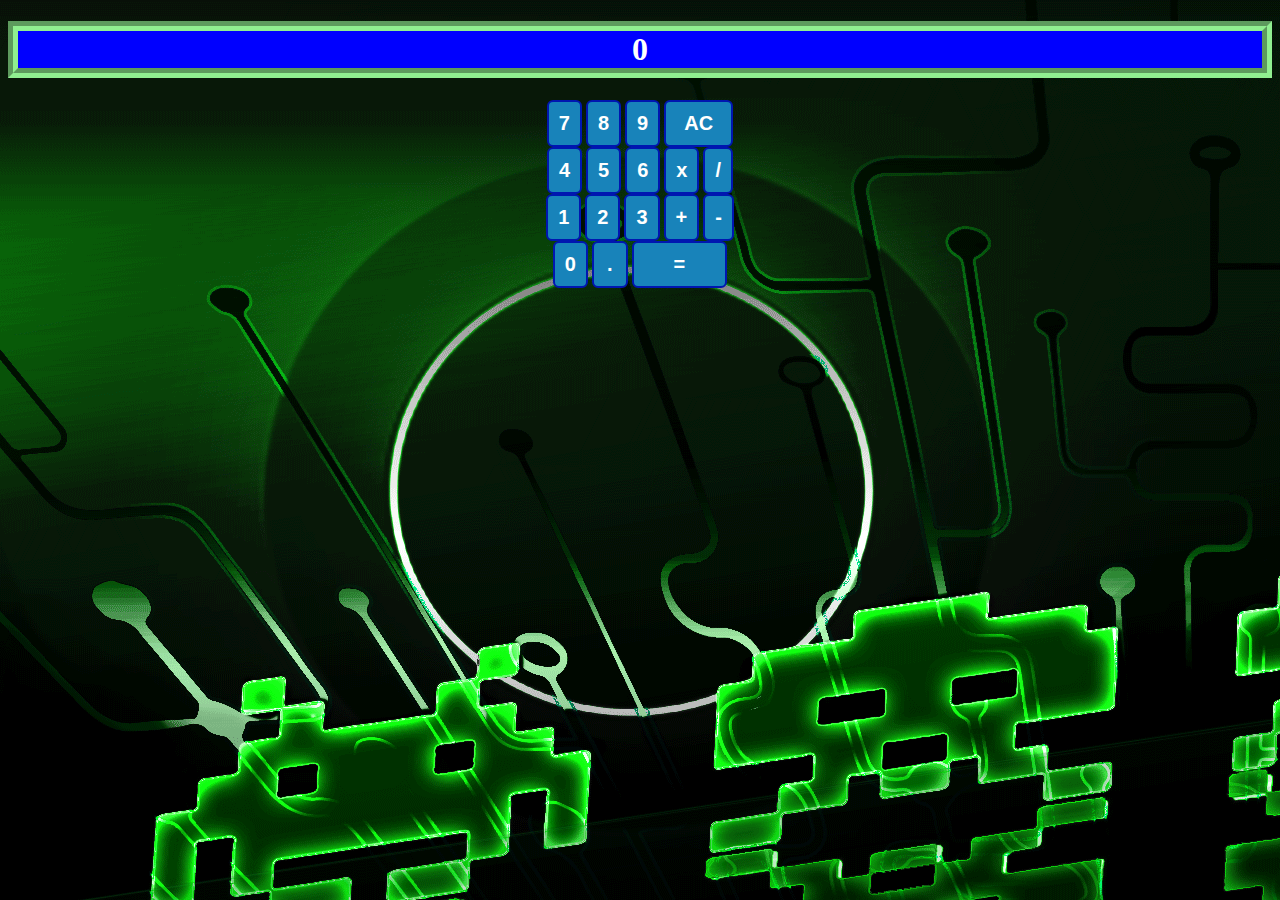
<file: index.html>
<!DOCTYPE html>
<html lang="es" dir="ltr">
  <head>
    <meta charset="utf-8">
    <title>Calculadora Iván Miguel Molinero</title>

    <!-- HOJA DE ESTILO -->
    <link rel="stylesheet" href="micss.css">

    <!-- Programa en Javascript -->
    <script <script src="mijs1.js"></script>

  </head>

  <body onload="main();">
  <div class="pantalla">
  <h1 id="display">0</h1>
  </div>
  <div class="teclado">
    <button type="button" name="button" id="boton7" class="boton">7</button>
    <button type="button" name="button" id="boton8" class="boton">8</button>
    <button type="button" name="button" id="boton9" class="boton">9</button>
    <button type="button" name="button" id="botonac" class="boton">AC</button>
    <br>
    <button type="button" name="button" id="boton4" class="boton">4</button>
    <button type="button" name="button" id="boton5" class="boton">5</button>
    <button type="button" name="button" id="boton6" class="boton">6</button>
    <button type="button" name="button" id="operacionpor" class="boton">x</button>
    <button type="button" name="button" id="operaciondivision" class="boton">/</button>
    <br>
    <button type="button" name="button" id="boton1" class="boton">1</button>
    <button type="button" name="button" id="boton2" class="boton">2</button>
    <button type="button" name="button" id="boton3" class="boton">3</button>
    <button type="button" name="button" id="operacionmas" class="boton">+</button>
    <button type="button" name="button" id="operacionmenos" class="boton">-</button>
    <br>
    <button type="button" name="button" id="boton0" class="boton">0</button>
    <button type="button" name="button" id="botoncoma" class="boton">.</button>
    <button type="button" name="button" id="operacionigual" class="boton">=</button>
  </div>
  </body>
</html>
</file>
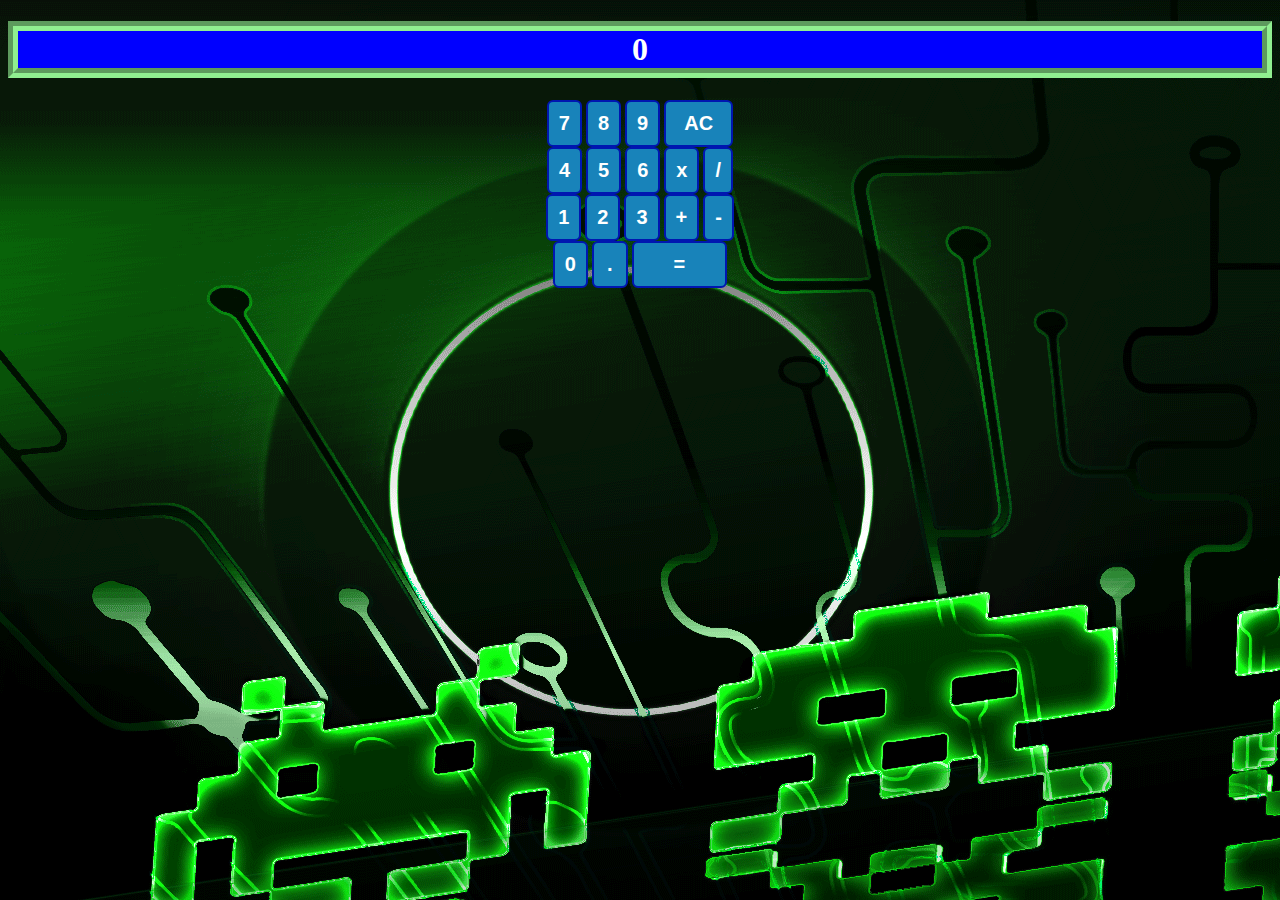
<file: calcsimulacro.html>
<!DOCTYPE html>
<html lang="es" dir="ltr">
  <head>
    <meta charset="utf-8">
    <title>Calculadora SIMULACRO DE EXAMEN</title>

    <!-- HOJA DE ESTILO -->
    <link rel="stylesheet" href="micsssimulacro.css">

    <!-- Programa en Javascript -->
    <script <script src="mijssimulacro.js"></script>

  </head>

  <body onload="main();">
  <div class="pantalla">
  <h1 id="display">0</h1>
  </div>
  <div class="teclado">
    <button type="button" name="button" id="boton7" class="boton">7</button>
    <button type="button" name="button" id="boton8" class="boton">8</button>
    <button type="button" name="button" id="boton9" class="boton">9</button>
    <button type="button" name="button" id="botonac" class="boton">AC</button>
    <br>
    <button type="button" name="button" id="boton4" class="boton">4</button>
    <button type="button" name="button" id="boton5" class="boton">5</button>
    <button type="button" name="button" id="boton6" class="boton">6</button>
    <button type="button" name="button" id="operacionpor" class="boton">x</button>
    <button type="button" name="button" id="operaciondivision" class="boton">/</button>
    <br>
    <button type="button" name="button" id="boton1" class="boton">1</button>
    <button type="button" name="button" id="boton2" class="boton">2</button>
    <button type="button" name="button" id="boton3" class="boton">3</button>
    <button type="button" name="button" id="operacionmas" class="boton">+</button>
    <button type="button" name="button" id="operacionmenos" class="boton">-</button>
    <br>
    <button type="button" name="button" id="boton0" class="boton">0</button>
    <button type="button" name="button" id="botoncoma" class="boton">.</button>
    <button type="button" name="button" id="operacionigual" class="boton">=</button>
  </div>
  </body>
</html>
</file>
<file: micss.css>
body {
  background-image: url("fondo.gif");
}

#display {
  border-style: groove;
  border-width: 10px;
  border-color: lightgreen;
  text-align: center;
  background-color: blue;
  color: white;
}

#display:hover {
  border-color: red;
  background-color: yellow;
  color: black;
}

div {
    text-align: center;
}

img {
  height: 20px;
  margin-left: 0px;
}

.boton {
  text-decoration: none;
  padding: 10px;
  font-weight: 600;
  font-size: 20px;
  color: #ffffff;
  background-color: #1883ba;
  border-radius: 6px;
  border: 2px solid #0016b0;
}
.boton:hover {
  color: #1883ba;
  background-color: #ffffff;
}
#boton7 {
  cursor: pointer;
}
#boton8 {
  cursor: pointer;
}
#boton9 {
  cursor: pointer;
}
#botonac {
  cursor: pointer;
  padding-left: 18px;
  padding-right: 18px;
}
#boton4 {
  cursor: pointer;
}
#boton5 {
  cursor: pointer;
}
#boton6 {
  cursor: pointer;
}
#operacionpor {
  cursor: pointer;
}
#operaciondivision {
  cursor: pointer;
}
#boton1 {
  cursor: pointer;
}
#boton2 {
  cursor: pointer;
}
#boton3 {
  cursor: pointer;
}
#operacionmas {
  cursor: pointer;
}
#operacionmenos {
  cursor: pointer;
}
#boton0 {
  cursor: pointer;
}
#botoncoma {
  cursor: pointer;
  padding-left: 13px;
  padding-right: 13px;
}
#operacionigual {
  cursor: pointer;
  padding-left: 40px;
  padding-right: 40px;
}
</file>
<file: micsssimulacro.css>
body {
  background-image: url("fondo.gif");
}

#display {
  border-style: groove;
  border-width: 10px;
  border-color: lightgreen;
  text-align: center;
  background-color: blue;
  color: white;
}
 
#display:hover {
  border-color: red;
  background-color: yellow;
  color: black;
}

div {
    text-align: center;
}

img {
  height: 20px;
  margin-left: 0px;
}

.boton {
  text-decoration: none;
  padding: 10px;
  font-weight: 600;
  font-size: 20px;
  color: #ffffff;
  background-color: #1883ba;
  border-radius: 6px;
  border: 2px solid #0016b0;
}
.boton:hover {
  color: #1883ba;
  background-color: #ffffff;
}
#boton7 {
  cursor: pointer;
}
#boton8 {
  cursor: pointer;
}
#boton9 {
  cursor: pointer;
}
#botonac {
  cursor: pointer;
  padding-left: 18px;
  padding-right: 18px;
}
#boton4 {
  cursor: pointer;
}
#boton5 {
  cursor: pointer;
}
#boton6 {
  cursor: pointer;
}
#operacionpor {
  cursor: pointer;
}
#operaciondivision {
  cursor: pointer;
}
#boton1 {
  cursor: pointer;
}
#boton2 {
  cursor: pointer;
}
#boton3 {
  cursor: pointer;
}
#operacionmas {
  cursor: pointer;
}
#operacionmenos {
  cursor: pointer;
}
#boton0 {
  cursor: pointer;
}
#botoncoma {
  cursor: pointer;
  padding-left: 13px;
  padding-right: 13px;
}
#operacionigual {
  cursor: pointer;
  padding-left: 40px;
  padding-right: 40px;
}
</file>
